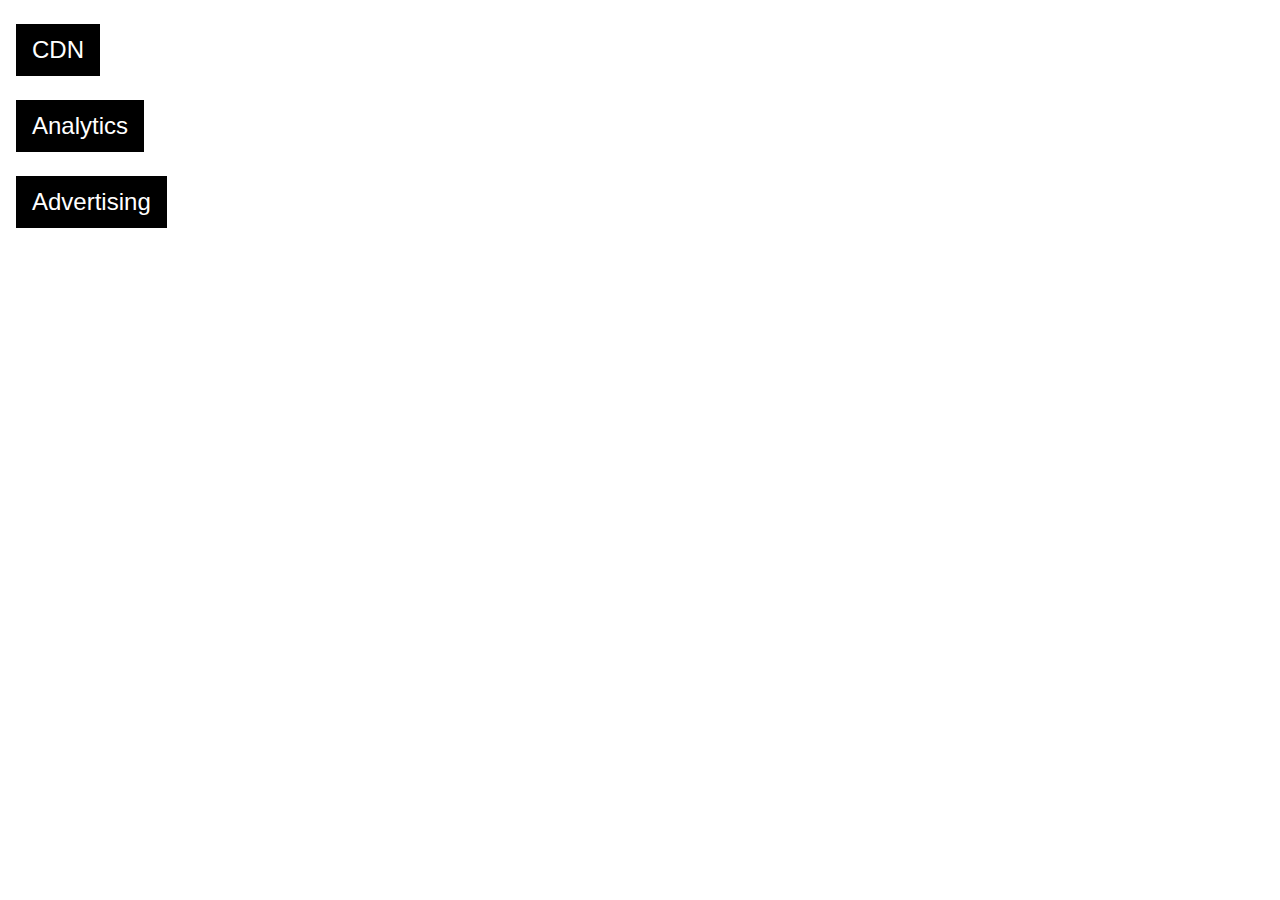
<file: index.html>
<!DOCTYPE html>
<html>
<title>CDN</title>
<meta charset="UTF-8">
<meta name="viewport" content="width=device-width, initial-scale=1">
<link rel="stylesheet" href="css/z.css">
<script src="js/z.js"></script>
<!--<link rel="stylesheet" href="https://fonts.googleapis.com/css?family=Raleway">-->
<style>
body,h1,h5 {font-family: "Raleway", sans-serif}
body, html {height: 100%}
.bgimg {
  background-image: url('https://cdn.zarat.ml/images/large/1.jpg');
  min-height: 100%;
  background-position: center;
  background-size: cover;
}
</style>
<body>

<div class="bgimg z-display-container z-text-white">
  <div class="z-display-middle z-jumbo">
    <h1>CDN</h1>
    <h4>Content Delivery & API</h4>
  </div>
  <div class="z-display-topleft z-container z-xlarge">
    <p><button onclick="$('#cdn')[0].style.display = 'block'" class="z-button z-black">CDN</button></p>
    <p><button onclick="$('#analytics')[0].style.display = 'block'" class="z-button z-black">Analytics</button></p>
    <p><button onclick="$('#advertising')[0].style.display = 'block'" class="z-button z-black">Advertising</button></p> 
  </div>
  <div class="z-display-bottomleft z-container">
    <!-- 
    <p class="z-xlarge">monday - friday 10-23 | saturday 14-02</p>
    <p class="z-large">1020, Vienna</p>
    -->
    <p>powered by <a href="https://zarat.github.io" target="_blank">Manuel Zarat</a></p>
  </div>
</div>

<!-- CDN Modal -->
<div id="cdn" class="z-modal">
  <div class="z-modal-content z-animate-zoom">
    <div class="z-container z-black z-display-container">
      <span onclick="$('#cdn')[0].style.display = 'none'" class="z-button z-display-topright z-large">x</span>
      <h1>CSS & JAVASCRIPT</h1>
    </div>
    <div class="z-container">
      <p>When i create templates i usually use this stylesheet</p>
      <div class="z-code notranslate htmlHigh">
&lt;link rel="stylesheet" type="text/css" href="https://mbrain.github.io/css/z.css"&gt;
      </div>
      <p>and this javascript library.</p>
      <div class="z-code notranslate htmlHigh">
&lt;script type="text/javascript" src="https://mbrain.github.io/js/z.js"&gt;&lt;/script&gt;
      </div>
      <p><a target="_blank" href="examples.html">Cheatsheet</a>.</p>
    </div>
  </div>
</div>
  
<!-- Analytics Modal -->
<div id="analytics" class="z-modal">
  <div class="z-modal-content z-animate-zoom">
    <div class="z-container z-black">
      <span onclick="$('#analytics')[0].style.display = 'none'" class="z-button z-display-topright z-large">x</span>
      <h1>Analytics</h1>
    </div>
    <div class="z-container">
      <form action="/action_page.php" target="_blank">
        <h4>Want a BETA Account? <a href='https://zarat-analytics.lima-city.at/'>Create one</a>.</h4>
      </form>
    </div>
  </div>
</div>
  
<!-- Advertising Modal -->
<div id="advertising" class="z-modal">
  <div class="z-modal-content z-animate-zoom">
    <div class="z-container z-black">
      <span onclick="$('#advertising')[0].style.display = 'none'" class="z-button z-display-topright z-large">x</span>
      <h1>Advertising</h1>
    </div>
    <div class="z-container">
      <form action="/action_page.php" target="_blank">
        <h4>Coming soon</h4>
      </form>
    </div>
  </div>
</div>

  <script>
    $().log("hello world");
  </script>
</body>
</html>
</file>
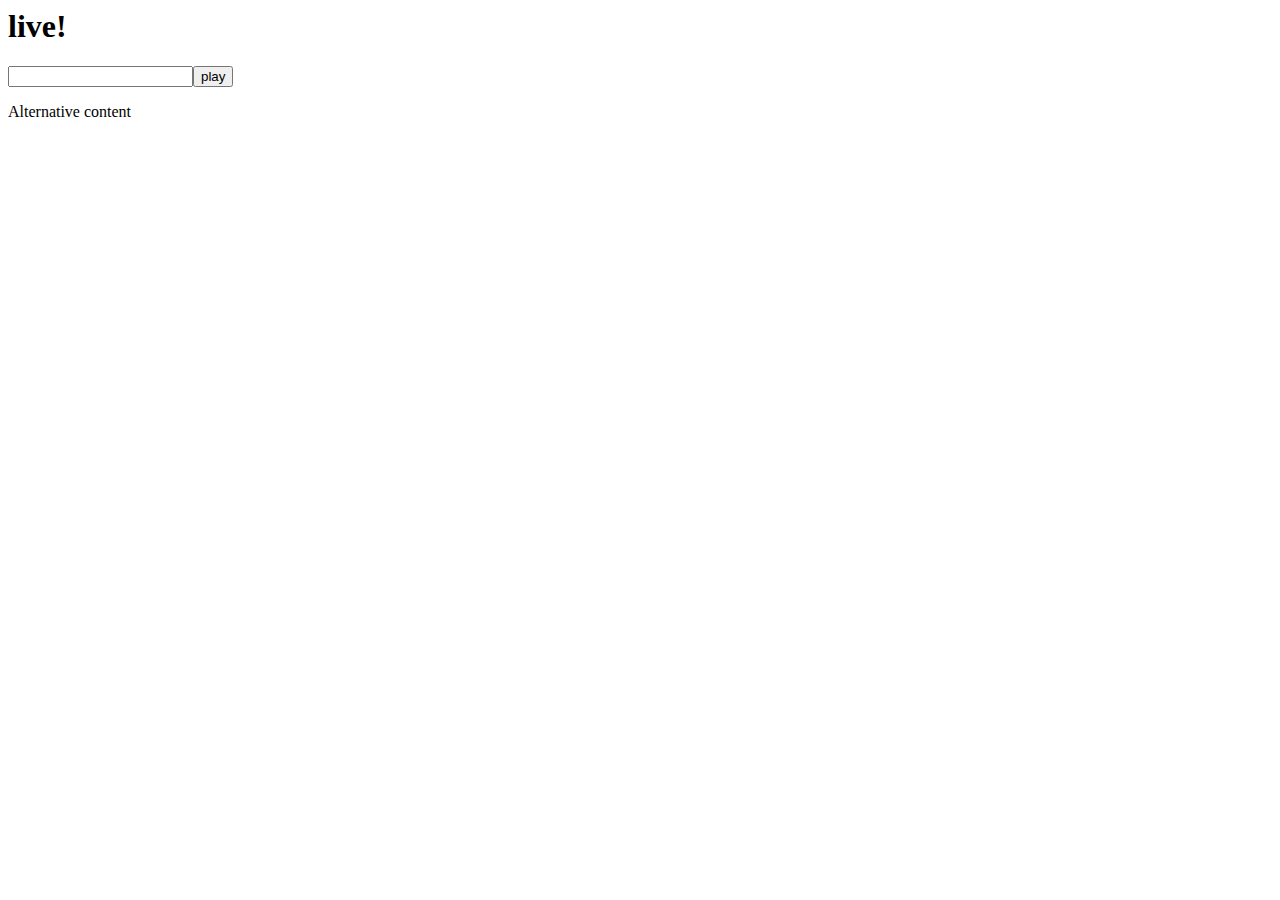
<file: live.html>
<html>
    <head>
        <title>Rtmp Server</title>
        <meta http-equiv="Content-Type" content="text/html; charset=UTF-8" />
        <script type="text/javascript" src="inc/swfobject.js"></script>
        <script type="text/javascript" src="inc/ParsedQueryString.js"></script>
	</head>
    <body>
    
<script type="text/javascript">
    var player = null;

    function loadStream(url) {
        player.setMediaResourceURL(url);
    }

    function getlink(url) {
        return "/vod.html?src=" + encodeURIComponent(url);
    }

    function jsbridge(playerId, event, data) {
        if(player == null) player = document.getElementById(playerId);
        switch(event) {
            case "onJavaScriptBridgeCreated":
                listStreams(teststreams,"streamlist");
                break;
            case "timeChange":
            case "timeupdate":
            case "progress":
                break;
            default:
                console.log(event, data);
        }
    }

	var pqs = new ParsedQueryString();   
	var parameterNames = pqs.params(false);
	var parameters = {
        //src: "rtmp://zarat.ml:1935/live/" + pqs.param('src'),
		//src: "rtmp://zarat.ml:1935/live/<?php echo $_GET['src']; ?>",
		//src: "rtmp://zarat.ml:1935/live/zarat",
		src: pqs.param('src'),
        autoPlay: "true",
		verbose: true,
		controlBarAutoHide: "true",
		controlBarPosition: "bottom",
		poster: "logo.png",
		javascriptCallbackFunction: "jsbridge",
		plugin_hls: "inc/flashlsOSMF.swf",
		hls_minbufferlength: -1,
		hls_maxbufferlength: 30,
		hls_lowbufferlength: 3,
		hls_seekmode: "KEYFRAME",
		hls_startfromlevel: -1,
		hls_seekfromlevel: -1,
		hls_live_flushurlcache: false,
		hls_info: true,
		hls_debug: false,
		hls_debug2: false,
		hls_warn: true,
		hls_error: true,
		hls_fragmentloadmaxretry : -1,
		hls_manifestloadmaxretry : -1,
		hls_capleveltostage : false,
		hls_maxlevelcappingmode : "downscale"
	};

	for (var i = 0; i < parameterNames.length; i++) {
		var parameterName = parameterNames[i];
		if(parameterName != "src") parameters[parameterName] = pqs.param(parameterName) || parameters[parameterName];
	}

	var wmodeValue = "direct";
	var wmodeOptions = ["direct", "opaque", "transparent", "window"];
	if (parameters.hasOwnProperty("wmode")) {
		if (wmodeOptions.indexOf(parameters.wmode) >= 0) wmodeValue = parameters.wmode;
		delete parameters.wmode;
	}


    swfobject.embedSWF(
      	"inc/GrindPlayer.swf",
      	"GrindPlayer",
      	640,
      	480,
      	"10.1.0",
      	"expressInstall.swf",
      	parameters, { allowFullScreen: "true", wmode: wmodeValue }, { name: "GrindPlayer" }
    );
</script>
    <h1>live!</h1>
	    
    <form><input type="text" name="src"><input type="submit" value="play"></form>
	    
    <div id="GrindPlayer">
    	<p>Alternative content</p>
    </div>

    </body>
</html>
</file>
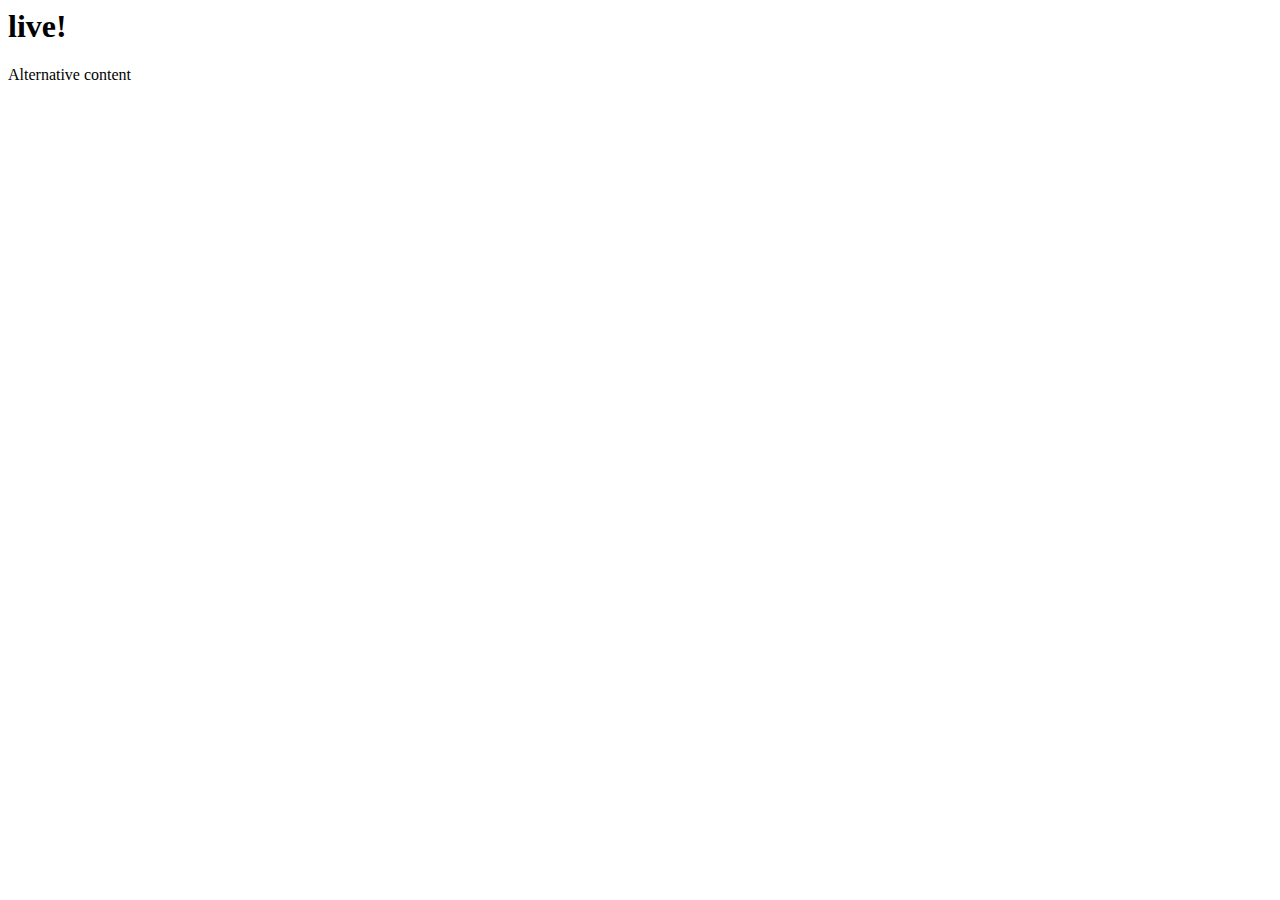
<file: livenow.html>
<html>
    <head>
        <title>Rtmp Server</title>
        <meta http-equiv="Content-Type" content="text/html; charset=UTF-8" />
        <script type="text/javascript" src="inc/swfobject.js"></script>
        <script type="text/javascript" src="inc/ParsedQueryString.js"></script>
	</head>
    <body>
    
<script type="text/javascript">
    var player = null;

    function loadStream(url) {
        player.setMediaResourceURL(url);
    }

    function getlink(url) {
        return "/vod.html?src=" + encodeURIComponent(url);
    }

    function jsbridge(playerId, event, data) {
        if(player == null) player = document.getElementById(playerId);
        switch(event) {
            case "onJavaScriptBridgeCreated":
                listStreams(teststreams,"streamlist");
                break;
            case "timeChange":
            case "timeupdate":
            case "progress":
                break;
            default:
                console.log(event, data);
        }
    }

	var pqs = new ParsedQueryString();   
	var parameterNames = pqs.params(false);
	var parameters = {
        src: "rtmp://zarat.ml:1935/live/" + pqs.param('src'),
		//src: "rtmp://zarat.ml:1935/live/<?php echo $_GET['src']; ?>",
        autoPlay: "true",
		verbose: true,
		controlBarAutoHide: "true",
		controlBarPosition: "bottom",
		poster: "logo.png",
		javascriptCallbackFunction: "jsbridge",
		plugin_hls: "inc/flashlsOSMF.swf",
		hls_minbufferlength: -1,
		hls_maxbufferlength: 30,
		hls_lowbufferlength: 3,
		hls_seekmode: "KEYFRAME",
		hls_startfromlevel: -1,
		hls_seekfromlevel: -1,
		hls_live_flushurlcache: false,
		hls_info: true,
		hls_debug: false,
		hls_debug2: false,
		hls_warn: true,
		hls_error: true,
		hls_fragmentloadmaxretry : -1,
		hls_manifestloadmaxretry : -1,
		hls_capleveltostage : false,
		hls_maxlevelcappingmode : "downscale"
	};

	for (var i = 0; i < parameterNames.length; i++) {
		var parameterName = parameterNames[i];
		if(parameterName != "src") parameters[parameterName] = pqs.param(parameterName) || parameters[parameterName];
	}

	var wmodeValue = "direct";
	var wmodeOptions = ["direct", "opaque", "transparent", "window"];
	if (parameters.hasOwnProperty("wmode")) {
		if (wmodeOptions.indexOf(parameters.wmode) >= 0) wmodeValue = parameters.wmode;
		delete parameters.wmode;
	}


    swfobject.embedSWF(
      	"inc/GrindPlayer.swf",
      	"GrindPlayer",
      	640,
      	480,
      	"10.1.0",
      	"expressInstall.swf",
      	parameters, { allowFullScreen: "true", wmode: wmodeValue }, { name: "GrindPlayer" }
    );
</script>
    <h1>live!</h1>

    <div id="GrindPlayer">
    	<p>Alternative content</p>
    </div>

    </body>
</html>
</file>
<file: css/z.css>
/*
z.css
Embed URI: https://cdn.zarat.ml/css/z.css
*/
:root {
  --main-color: grey;
  --secondary-color: silver;
}

html,body {height:100%}
h1,h2,h3,h4,h5 {font-family: "Raleway", sans-serif}
/* z.css */
html{box-sizing:border-box}*,*:before,*:after{box-sizing:inherit}
html{-ms-text-size-adjust:100%;-webkit-text-size-adjust:100%}body{margin:0}
article,aside,details,figcaption,figure,footer,header,main,menu,nav,section{display:block}summary{display:list-item}
audio,canvas,progress,video{display:inline-block}progress{vertical-align:baseline}
audio:not([controls]){display:none;height:0}[hidden],template{display:none}
a{background-color:transparent}a:active,a:hover{outline-width:0}
abbr[title]{border-bottom:none;text-decoration:underline;text-decoration:underline dotted}
b,strong{font-weight:bolder}dfn{font-style:italic}mark{background:#ff0;color:#000}
small{font-size:80%}sub,sup{font-size:75%;line-height:0;position:relative;vertical-align:baseline}
sub{bottom:-0.25em}sup{top:-0.5em}figure{margin:1em 40px}img{border-style:none}
code,kbd,pre,samp{font-family:monospace,monospace;font-size:1em}hr{box-sizing:content-box;height:0;overflow:visible}
button,input,select,textarea,optgroup{font:inherit;margin:0}optgroup{font-weight:bold}
button,input{overflow:visible}button,select{text-transform:none}
button,[type=button],[type=reset],[type=submit]{-webkit-appearance:button}
button::-moz-focus-inner,[type=button]::-moz-focus-inner,[type=reset]::-moz-focus-inner,[type=submit]::-moz-focus-inner{border-style:none;padding:0}
button:-moz-focusring,[type=button]:-moz-focusring,[type=reset]:-moz-focusring,[type=submit]:-moz-focusring{outline:1px dotted ButtonText}
fieldset{border:1px solid #c0c0c0;margin:0 2px;padding:.35em .625em .75em}
legend{color:inherit;display:table;max-width:100%;padding:0;white-space:normal}textarea{overflow:auto}
[type=checkbox],[type=radio]{padding:0}
[type=number]::-webkit-inner-spin-button,[type=number]::-webkit-outer-spin-button{height:auto}
[type=search]{-webkit-appearance:textfield;outline-offset:-2px}
[type=search]::-webkit-search-decoration{-webkit-appearance:none}
::-webkit-file-upload-button{-webkit-appearance:button;font:inherit}
/* End extract */
html,body{font-family:Verdana,sans-serif;font-size:15px;line-height:1.5}html{overflow-x:hidden}
h1{font-size:36px}h2{font-size:30px}h3{font-size:24px}h4{font-size:20px}h5{font-size:18px}h6{font-size:16px}.z-serif{font-family:serif}
h1,h2,h3,h4,h5,h6{font-family:"Segoe UI",Arial,sans-serif;font-weight:400;margin:10px 0}.z-wide{letter-spacing:4px}
hr{border:0;border-top:1px solid #eee;margin:20px 0}
.z-image{max-width:100%;height:auto}img{vertical-align:middle}a{color:inherit}
.z-image-poster {background-attachment:fixed;background-position:center;background-repeat:no-repeat;background-size:cover;min-height:100%}
.z-video-poster {position:relative;height:100vh;width:100%;overflow: hidden;}
.z-video-poster video {position:absolute;top:50%;left:50%;min-width:100%;min-height:100%;width:auto;height:auto;-ms-transform:translateX(-50%) translateY(-50%);-moz-transform:translateX(-50%) translateY(-50%);-webkit-transform:translateX(-50%) translateY(-50%);transform:translateX(-50%) translateY(-50%);}
.z-table,.z-table-all{border-collapse:collapse;border-spacing:0;width:100%;display:table}.z-table-all{border:1px solid #ccc}
.z-bordered tr,.z-table-all tr{border-bottom:1px solid #ddd}.z-striped tbody tr:nth-child(even){background-color:#f1f1f1}
.z-table-all tr:nth-child(odd){background-color:#fff}.z-table-all tr:nth-child(even){background-color:#f1f1f1}
.z-hoverable tbody tr:hover,.z-ul.z-hoverable li:hover{background-color:#ccc}.z-centered tr th,.z-centered tr td{text-align:center}
.z-table td,.z-table th,.z-table-all td,.z-table-all th{padding:8px 8px;display:table-cell;text-align:left;vertical-align:top}
.z-table th:first-child,.z-table td:first-child,.z-table-all th:first-child,.z-table-all td:first-child{padding-left:16px}
.z-btn,.z-button{border:none;display:inline-block;padding:8px 16px;vertical-align:middle;overflow:hidden;text-decoration:none;color:inherit;background-color:inherit;text-align:center;cursor:pointer;white-space:nowrap}
.z-btn:hover{box-shadow:0 8px 16px 0 rgba(0,0,0,0.2),0 6px 20px 0 rgba(0,0,0,0.19)}
.z-btn,.z-button{-webkit-touch-callout:none;-webkit-user-select:none;-khtml-user-select:none;-moz-user-select:none;-ms-user-select:none;user-select:none}   
.z-disabled,.z-btn:disabled,.z-button:disabled{cursor:not-allowed;opacity:0.3}.z-disabled *,:disabled *{pointer-events:none}
.z-btn.z-disabled:hover,.z-btn:disabled:hover{box-shadow:none}
.z-badge,.z-tag{background-color:#000;color:#fff;display:inline-block;padding-left:8px;padding-right:8px;text-align:center}.z-badge{border-radius:50%}
.z-ul{list-style-type:none;padding:0;margin:0}.z-ul li{padding:8px 16px;border-bottom:1px solid #ddd}.z-ul li:last-child{border-bottom:none}
.z-tooltip,.z-display-container{position:relative}.z-tooltip .z-text{display:none}.z-tooltip:hover .z-text{display:inline-block}
.z-ripple:active{opacity:0.5}.z-ripple{transition:opacity 0s}
.z-input{padding:8px;display:block;border:none;border-bottom:1px solid #ccc;width:100%}
.z-select{padding:9px 0;width:100%;border:none;border-bottom:1px solid #ccc}
.z-dropdown-click,.z-dropdown-hover{position:relative;display:inline-block;cursor:pointer}
.z-dropdown-hover:hover .z-dropdown-content{display:block}
.z-dropdown-hover:first-child,.z-dropdown-click:hover{background-color:#ccc;color:#000}
.z-dropdown-hover:hover > .z-button:first-child,.z-dropdown-click:hover > .z-button:first-child{background-color:#ccc;color:#000}
.z-dropdown-content{cursor:auto;color:#000;background-color:#fff;display:none;position:absolute;min-width:160px;margin:0;padding:0;z-index:1}
.z-check,.z-radio{width:24px;height:24px;position:relative;top:6px}
.z-sidebar{height:100%;width:200px;background-color:#fff;position:fixed!important;z-index:1;overflow:auto}
.z-bar-block .z-dropdown-hover,.z-bar-block .z-dropdown-click{width:100%}
.z-bar-block .z-dropdown-hover .z-dropdown-content,.z-bar-block .z-dropdown-click .z-dropdown-content{min-width:100%}
.z-bar-block .z-dropdown-hover .z-button,.z-bar-block .z-dropdown-click .z-button{width:100%;text-align:left;padding:8px 16px}
.z-main,#main{transition:margin-left .4s}
.z-modal{z-index:3;display:none;padding-top:100px;position:fixed;left:0;top:0;width:100%;height:100%;overflow:auto;background-color:rgb(0,0,0);background-color:rgba(0,0,0,0.4)}
.z-modal-content{margin:auto;background-color:#fff;position:relative;padding:0;outline:0;width:600px}
.z-bar{width:100%;overflow:hidden}.z-center .z-bar{display:inline-block;width:auto}
.z-bar .z-bar-item{padding:8px 16px;float:left;width:auto;border:none;display:block;outline:0}
.z-bar .z-dropdown-hover,.z-bar .z-dropdown-click{position:static;float:left}
.z-bar .z-button{white-space:normal}
.z-bar-block .z-bar-item{width:100%;display:block;padding:8px 16px;text-align:left;border:none;white-space:normal;float:none;outline:0}
.z-bar-block.z-center .z-bar-item{text-align:center}.z-block{display:block;width:100%}
.z-responsive{display:block;overflow-x:auto}
.z-clearfix{clear:both}
.z-container:after,.z-container:before,.z-panel:after,.z-panel:before,.z-row:after,.z-row:before,.z-row-padding:after,.z-row-padding:before,
.z-cell-row:before,.z-cell-row:after,.z-clear:after,.z-clear:before,.z-bar:before,.z-bar:after{content:"";display:table;clear:both}
.z-col,.z-half,.z-third,.z-twothird,.z-threequarter,.z-quarter{float:left;width:100%}
.z-col.s1{width:8.33333%}.z-col.s2{width:16.66666%}.z-col.s3{width:24.99999%}.z-col.s4{width:33.33333%}
.z-col.s5{width:41.66666%}.z-col.s6{width:49.99999%}.z-col.s7{width:58.33333%}.z-col.s8{width:66.66666%}
.z-col.s9{width:74.99999%}.z-col.s10{width:83.33333%}.z-col.s11{width:91.66666%}.z-col.s12{width:99.99999%}

@media (min-width:601px){.z-col.m1{width:8.33333%}.z-col.m2{width:16.66666%}.z-col.m3,.z-quarter{width:24.99999%}.z-col.m4,.z-third{width:33.33333%}
.z-col.m5{width:41.66666%}.z-col.m6,.z-half{width:49.99999%}.z-col.m7{width:58.33333%}.z-col.m8,.z-twothird{width:66.66666%}
.z-col.m9,.z-threequarter{width:74.99999%}.z-col.m10{width:83.33333%}.z-col.m11{width:91.66666%}.z-col.m12{width:99.99999%}}

@media (min-width:993px){.z-col.l1{width:8.33333%}.z-col.l2{width:16.66666%}.z-col.l3{width:24.99999%}.z-col.l4{width:33.33333%}
.z-col.l5{width:41.66666%}.z-col.l6{width:49.99999%}.z-col.l7{width:58.33333%}.z-col.l8{width:66.66666%}
.z-col.l9{width:74.99999%}.z-col.l10{width:83.33333%}.z-col.l11{width:91.66666%}.z-col.l12{width:99.99999%}}
.z-rest{overflow:hidden}.z-stretch{margin-left:-16px;margin-right:-16px}
.z-content,.z-auto{margin-left:auto;margin-right:auto}.z-content{max-width:980px}.z-auto{max-width:1140px}
.z-cell-row{display:table;width:100%}.z-cell{display:table-cell}
.z-cell-top{vertical-align:top}.z-cell-middle{vertical-align:middle}.z-cell-bottom{vertical-align:bottom}
.z-hide{display:none!important}.z-show-block,.z-show{display:block!important}.z-show-inline-block{display:inline-block!important}

@media (max-width:1205px){.z-auto{max-width:95%}}

@media (max-width:600px){.z-modal-content{margin:0 10px;width:auto!important}.z-modal{padding-top:30px}
.z-dropdown-hover.z-mobile .z-dropdown-content,.z-dropdown-click.z-mobile .z-dropdown-content{position:relative}	
.z-hide-small{display:none!important}.z-mobile{display:block;width:100%!important}.z-bar-item.z-mobile,.z-dropdown-hover.z-mobile,.z-dropdown-click.z-mobile{text-align:center}
.z-dropdown-hover.z-mobile,.z-dropdown-hover.z-mobile .z-btn,.z-dropdown-hover.z-mobile .z-button,.z-dropdown-click.z-mobile,.z-dropdown-click.z-mobile .z-btn,.z-dropdown-click.z-mobile .z-button{width:100%}}

@media (max-width:768px){.z-modal-content{width:500px}.z-modal{padding-top:50px}}

@media (min-width:993px){.z-modal-content{width:900px}.z-hide-large{display:none!important}.z-sidebar.z-collapse{display:block!important}}

@media (max-width:992px) and (min-width:601px){.z-hide-medium{display:none!important}}

@media (max-width:992px){.z-sidebar.z-collapse{display:none}.z-main{margin-left:0!important;margin-right:0!important}.z-auto{max-width:100%}}
.z-top,.z-bottom{position:fixed;width:100%;z-index:1}.z-top{top:0}.z-bottom{bottom:0}
.z-overlay{position:fixed;display:none;width:100%;height:100%;top:0;left:0;right:0;bottom:0;background-color:rgba(0,0,0,0.5);z-index:2}
.z-display-topleft{position:absolute;left:0;top:0}.z-display-topright{position:absolute;right:0;top:0}
.z-display-bottomleft{position:absolute;left:0;bottom:0}.z-display-bottomright{position:absolute;right:0;bottom:0}
.z-display-middle{position:absolute;top:50%;left:50%;transform:translate(-50%,-50%);-ms-transform:translate(-50%,-50%)}
.z-display-left{position:absolute;top:50%;left:0%;transform:translate(0%,-50%);-ms-transform:translate(-0%,-50%)}
.z-display-right{position:absolute;top:50%;right:0%;transform:translate(0%,-50%);-ms-transform:translate(0%,-50%)}
.z-display-topmiddle{position:absolute;left:50%;top:0;transform:translate(-50%,0%);-ms-transform:translate(-50%,0%)}
.z-display-bottommiddle{position:absolute;left:50%;bottom:0;transform:translate(-50%,0%);-ms-transform:translate(-50%,0%)}
.z-display-container:hover .z-display-hover{display:block}.z-display-container:hover span.z-display-hover{display:inline-block}.z-display-hover{display:none}
.z-display-position{position:absolute}
.z-circle{border-radius:50%}
.z-round-small{border-radius:2px}.z-round,.z-round-medium{border-radius:4px}.z-round-large{border-radius:8px}.z-round-xlarge{border-radius:16px}.z-round-xxlarge{border-radius:32px}
.z-row-padding,.z-row-padding>.z-half,.z-row-padding>.z-third,.z-row-padding>.z-twothird,.z-row-padding>.z-threequarter,.z-row-padding>.z-quarter,.z-row-padding>.z-col{padding:0 8px}
.z-container,.z-panel{padding:0.01em 16px}.z-panel{margin-top:16px;margin-bottom:16px}
.z-code,.z-codespan{font-family:Consolas,"courier new";font-size:16px}
.z-code{width:auto;background-color:#fff;padding:8px 12px;border-left:4px solid #4CAF50;word-wrap:break-word}
.z-codespan{color:crimson;background-color:#f1f1f1;padding-left:4px;padding-right:4px;font-size:110%}
.z-card,.z-card-2{box-shadow:0 2px 5px 0 rgba(0,0,0,0.16),0 2px 10px 0 rgba(0,0,0,0.12)}
.z-card-4,.z-hover-shadow:hover{box-shadow:0 4px 10px 0 rgba(0,0,0,0.2),0 4px 20px 0 rgba(0,0,0,0.19)}
.z-spin{animation:z-spin 2s infinite linear}@keyframes z-spin{0%{transform:rotate(0deg)}100%{transform:rotate(359deg)}}
.z-animate-fading{animation:fading 1s infinite}@keyframes fading{0%{opacity:0}50%{opacity:1}100%{opacity:0}}
.z-animate-opacity{animation:opac 0.8s}@keyframes opac{from{opacity:0} to{opacity:1}}
.z-animate-top{position:relative;animation:animatetop 0.4s}@keyframes animatetop{from{top:-300px;opacity:0} to{top:0;opacity:1}}
.z-animate-left{position:relative;animation:animateleft 0.4s}@keyframes animateleft{from{left:-300px;opacity:0} to{left:0;opacity:1}}
.z-animate-right{position:relative;animation:animateright 0.4s}@keyframes animateright{from{right:-300px;opacity:0} to{right:0;opacity:1}}
.z-animate-bottom{position:relative;animation:animatebottom 0.4s}@keyframes animatebottom{from{bottom:-300px;opacity:0} to{bottom:0;opacity:1}}
.z-animate-zoom {animation:animatezoom 0.6s}@keyframes animatezoom{from{transform:scale(0)} to{transform:scale(1)}}
.z-animate-input{transition:width 0.4s ease-in-out}.z-animate-input:focus{width:100%!important}
.z-opacity,.z-hover-opacity:hover{opacity:0.60}.z-opacity-off,.z-hover-opacity-off:hover{opacity:1}
.z-opacity-max{opacity:0.25}.z-opacity-min{opacity:0.75}
.z-greyscale-max,.z-grayscale-max,.z-hover-greyscale:hover,.z-hover-grayscale:hover{filter:grayscale(100%)}
.z-greyscale,.z-grayscale{filter:grayscale(75%)}.z-greyscale-min,.z-grayscale-min{filter:grayscale(50%)}
.z-sepia{filter:sepia(75%)}.z-sepia-max,.z-hover-sepia:hover{filter:sepia(100%)}.z-sepia-min{filter:sepia(50%)}
.z-tiny{font-size:10px!important}.z-small{font-size:12px!important}.z-medium{font-size:15px!important}.z-large{font-size:18px!important}
.z-xlarge{font-size:24px!important}.z-xxlarge{font-size:36px!important}.z-xxxlarge{font-size:48px!important}.z-jumbo{font-size:64px!important}
.z-left-align{text-align:left!important}.z-right-align{text-align:right!important}.z-justify{text-align:justify!important}.z-center{text-align:center!important}
.z-border-0{border:0!important}.z-border{border:1px solid #ccc!important}
.z-border-top{border-top:1px solid #ccc!important}.z-border-bottom{border-bottom:1px solid #ccc!important}
.z-border-left{border-left:1px solid #ccc!important}.z-border-right{border-right:1px solid #ccc!important}
.z-topbar{border-top:6px solid #ccc!important}.z-bottombar{border-bottom:6px solid #ccc!important}
.z-leftbar{border-left:6px solid #ccc!important}.z-rightbar{border-right:6px solid #ccc!important}
.z-section,.z-code{margin-top:16px!important;margin-bottom:16px!important}
.z-margin{margin:16px!important}.z-margin-top{margin-top:16px!important}.z-margin-bottom{margin-bottom:16px!important}
.z-margin-left{margin-left:16px!important}.z-margin-right{margin-right:16px!important}
.z-padding-small{padding:4px 8px!important}.z-padding{padding:8px 16px!important}.z-padding-large{padding:12px 24px!important}
.z-padding-16{padding-top:16px!important;padding-bottom:16px!important}.z-padding-24{padding-top:24px!important;padding-bottom:24px!important}
.z-padding-32{padding-top:32px!important;padding-bottom:32px!important}.z-padding-48{padding-top:48px!important;padding-bottom:48px!important}
.z-padding-64{padding-top:64px!important;padding-bottom:64px!important}
.z-left{float:left!important}.z-right{float:right!important}
.z-button:hover{color:#000!important;background-color:#ccc!important}
.z-transparent,.z-hover-none:hover{background-color:transparent!important}
.z-hover-none:hover{box-shadow:none!important}
/* Colors */
.z-amber,.z-hover-amber:hover{color:#000!important;background-color:#ffc107!important}
.z-aqua,.z-hover-aqua:hover{color:#000!important;background-color:#00ffff!important}
.z-blue,.z-hover-blue:hover{color:#fff!important;background-color:#2196F3!important}
.z-light-blue,.z-hover-light-blue:hover{color:#000!important;background-color:#87CEEB!important}
.z-brown,.z-hover-brown:hover{color:#fff!important;background-color:#795548!important}
.z-cyan,.z-hover-cyan:hover{color:#000!important;background-color:#00bcd4!important}
.z-blue-grey,.z-hover-blue-grey:hover,.z-blue-gray,.z-hover-blue-gray:hover{color:#fff!important;background-color:#607d8b!important}
.z-green,.z-hover-green:hover{color:#fff!important;background-color:#4CAF50!important}
.z-light-green,.z-hover-light-green:hover{color:#000!important;background-color:#8bc34a!important}
.z-indigo,.z-hover-indigo:hover{color:#fff!important;background-color:#3f51b5!important}
.z-khaki,.z-hover-khaki:hover{color:#000!important;background-color:#f0e68c!important}
.z-lime,.z-hover-lime:hover{color:#000!important;background-color:#cddc39!important}
.z-orange,.z-hover-orange:hover{color:#000!important;background-color:#ff9800!important}
.z-deep-orange,.z-hover-deep-orange:hover{color:#fff!important;background-color:#ff5722!important}
.z-pink,.z-hover-pink:hover{color:#fff!important;background-color:#e91e63!important}
.z-purple,.z-hover-purple:hover{color:#fff!important;background-color:#9c27b0!important}
.z-deep-purple,.z-hover-deep-purple:hover{color:#fff!important;background-color:#673ab7!important}
.z-red,.z-hover-red:hover{color:#fff!important;background-color:#f44336!important}
.z-sand,.z-hover-sand:hover{color:#000!important;background-color:#fdf5e6!important}
.z-teal,.z-hover-teal:hover{color:#fff!important;background-color:#009688!important}
.z-yellow,.z-hover-yellow:hover{color:#000!important;background-color:#ffeb3b!important}
.z-white,.z-hover-white:hover{color:#000!important;background-color:#fff!important}
.z-black,.z-hover-black:hover{color:#fff!important;background-color:#000!important}
.z-grey,.z-hover-grey:hover,.z-gray,.z-hover-gray:hover{color:#000!important;background-color:#9e9e9e!important}
.z-light-grey,.z-hover-light-grey:hover,.z-light-gray,.z-hover-light-gray:hover{color:#000!important;background-color:#f1f1f1!important}
.z-dark-grey,.z-hover-dark-grey:hover,.z-dark-gray,.z-hover-dark-gray:hover{color:#fff!important;background-color:#616161!important}
.z-pale-red,.z-hover-pale-red:hover{color:#000!important;background-color:#ffdddd!important}
.z-pale-green,.z-hover-pale-green:hover{color:#000!important;background-color:#ddffdd!important}
.z-pale-yellow,.z-hover-pale-yellow:hover{color:#000!important;background-color:#ffffcc!important}
.z-pale-blue,.z-hover-pale-blue:hover{color:#000!important;background-color:#ddffff!important}
.z-text-amber,.z-hover-text-amber:hover{color:#ffc107!important}
.z-text-aqua,.z-hover-text-aqua:hover{color:#00ffff!important}
.z-text-blue,.z-hover-text-blue:hover{color:#2196F3!important}
.z-text-light-blue,.z-hover-text-light-blue:hover{color:#87CEEB!important}
.z-text-brown,.z-hover-text-brown:hover{color:#795548!important}
.z-text-cyan,.z-hover-text-cyan:hover{color:#00bcd4!important}
.z-text-blue-grey,.z-hover-text-blue-grey:hover,.z-text-blue-gray,.z-hover-text-blue-gray:hover{color:#607d8b!important}
.z-text-green,.z-hover-text-green:hover{color:#4CAF50!important}
.z-text-light-green,.z-hover-text-light-green:hover{color:#8bc34a!important}
.z-text-indigo,.z-hover-text-indigo:hover{color:#3f51b5!important}
.z-text-khaki,.z-hover-text-khaki:hover{color:#b4aa50!important}
.z-text-lime,.z-hover-text-lime:hover{color:#cddc39!important}
.z-text-orange,.z-hover-text-orange:hover{color:#ff9800!important}
.z-text-deep-orange,.z-hover-text-deep-orange:hover{color:#ff5722!important}
.z-text-pink,.z-hover-text-pink:hover{color:#e91e63!important}
.z-text-purple,.z-hover-text-purple:hover{color:#9c27b0!important}
.z-text-deep-purple,.z-hover-text-deep-purple:hover{color:#673ab7!important}
.z-text-red,.z-hover-text-red:hover{color:#f44336!important}
.z-text-sand,.z-hover-text-sand:hover{color:#fdf5e6!important}
.z-text-teal,.z-hover-text-teal:hover{color:#009688!important}
.z-text-yellow,.z-hover-text-yellow:hover{color:#d2be0e!important}
.z-text-white,.z-hover-text-white:hover{color:#fff!important}
.z-text-black,.z-hover-text-black:hover{color:#000!important}
.z-text-grey,.z-hover-text-grey:hover,.z-text-gray,.z-hover-text-gray:hover{color:#757575!important}
.z-text-light-grey,.z-hover-text-light-grey:hover,.z-text-light-gray,.z-hover-text-light-gray:hover{color:#f1f1f1!important}
.z-text-dark-grey,.z-hover-text-dark-grey:hover,.z-text-dark-gray,.z-hover-text-dark-gray:hover{color:#3a3a3a!important}
.z-border-amber,.z-hover-border-amber:hover{border-color:#ffc107!important}
.z-border-aqua,.z-hover-border-aqua:hover{border-color:#00ffff!important}
.z-border-blue,.z-hover-border-blue:hover{border-color:#2196F3!important}
.z-border-light-blue,.z-hover-border-light-blue:hover{border-color:#87CEEB!important}
.z-border-brown,.z-hover-border-brown:hover{border-color:#795548!important}
.z-border-cyan,.z-hover-border-cyan:hover{border-color:#00bcd4!important}
.z-border-blue-grey,.z-hover-border-blue-grey:hover,.z-border-blue-gray,.z-hover-border-blue-gray:hover{border-color:#607d8b!important}
.z-border-green,.z-hover-border-green:hover{border-color:#4CAF50!important}
.z-border-light-green,.z-hover-border-light-green:hover{border-color:#8bc34a!important}
.z-border-indigo,.z-hover-border-indigo:hover{border-color:#3f51b5!important}
.z-border-khaki,.z-hover-border-khaki:hover{border-color:#f0e68c!important}
.z-border-lime,.z-hover-border-lime:hover{border-color:#cddc39!important}
.z-border-orange,.z-hover-border-orange:hover{border-color:#ff9800!important}
.z-border-deep-orange,.z-hover-border-deep-orange:hover{border-color:#ff5722!important}
.z-border-pink,.z-hover-border-pink:hover{border-color:#e91e63!important}
.z-border-purple,.z-hover-border-purple:hover{border-color:#9c27b0!important}
.z-border-deep-purple,.z-hover-border-deep-purple:hover{border-color:#673ab7!important}
.z-border-red,.z-hover-border-red:hover{border-color:#f44336!important}
.z-border-sand,.z-hover-border-sand:hover{border-color:#fdf5e6!important}
.z-border-teal,.z-hover-border-teal:hover{border-color:#009688!important}
.z-border-yellow,.z-hover-border-yellow:hover{border-color:#ffeb3b!important}
.z-border-white,.z-hover-border-white:hover{border-color:#fff!important}
.z-border-black,.z-hover-border-black:hover{border-color:#000!important}
.z-border-grey,.z-hover-border-grey:hover,.z-border-gray,.z-hover-border-gray:hover{border-color:#9e9e9e!important}
.z-border-light-grey,.z-hover-border-light-grey:hover,.z-border-light-gray,.z-hover-border-light-gray:hover{border-color:#f1f1f1!important}
.z-border-dark-grey,.z-hover-border-dark-grey:hover,.z-border-dark-gray,.z-hover-border-dark-gray:hover{border-color:#616161!important}
.z-border-pale-red,.z-hover-border-pale-red:hover{border-color:#ffe7e7!important}.z-border-pale-green,.z-hover-border-pale-green:hover{border-color:#e7ffe7!important}
.z-border-pale-yellow,.z-hover-border-pale-yellow:hover{border-color:#ffffcc!important}.z-border-pale-blue,.z-hover-border-pale-blue:hover{border-color:#e7ffff!important}

.form-control { border: 1px solid var(--main-color);}
.form-group { width: 100%; padding: 1em; } 
.form-group input { width: calc(100% ); border: .125em solid transparent} .form-group input:hover { border: .125em solid var(--main-color); }
.form-group select { width: calc(100% ); border: .125em solid transparent} .form-group input:hover { border: .125em solid var(--main-color); }
input[type="file"] { display: none; }
.form-group file { width: calc(100% ); border: .125em solid transparent} .form-group input:hover { border: .125em solid var(--main-color); }
.z-file { width: calc(100%); background: none; padding:.5em; display:block; border:1px solid grey; color: var(--main-color); } .z-file:hover { background: var(--secondary-color); color: white; }

label {float:left;}
.z-full-height { height: 100%;min-height: 100%; }
</file>
